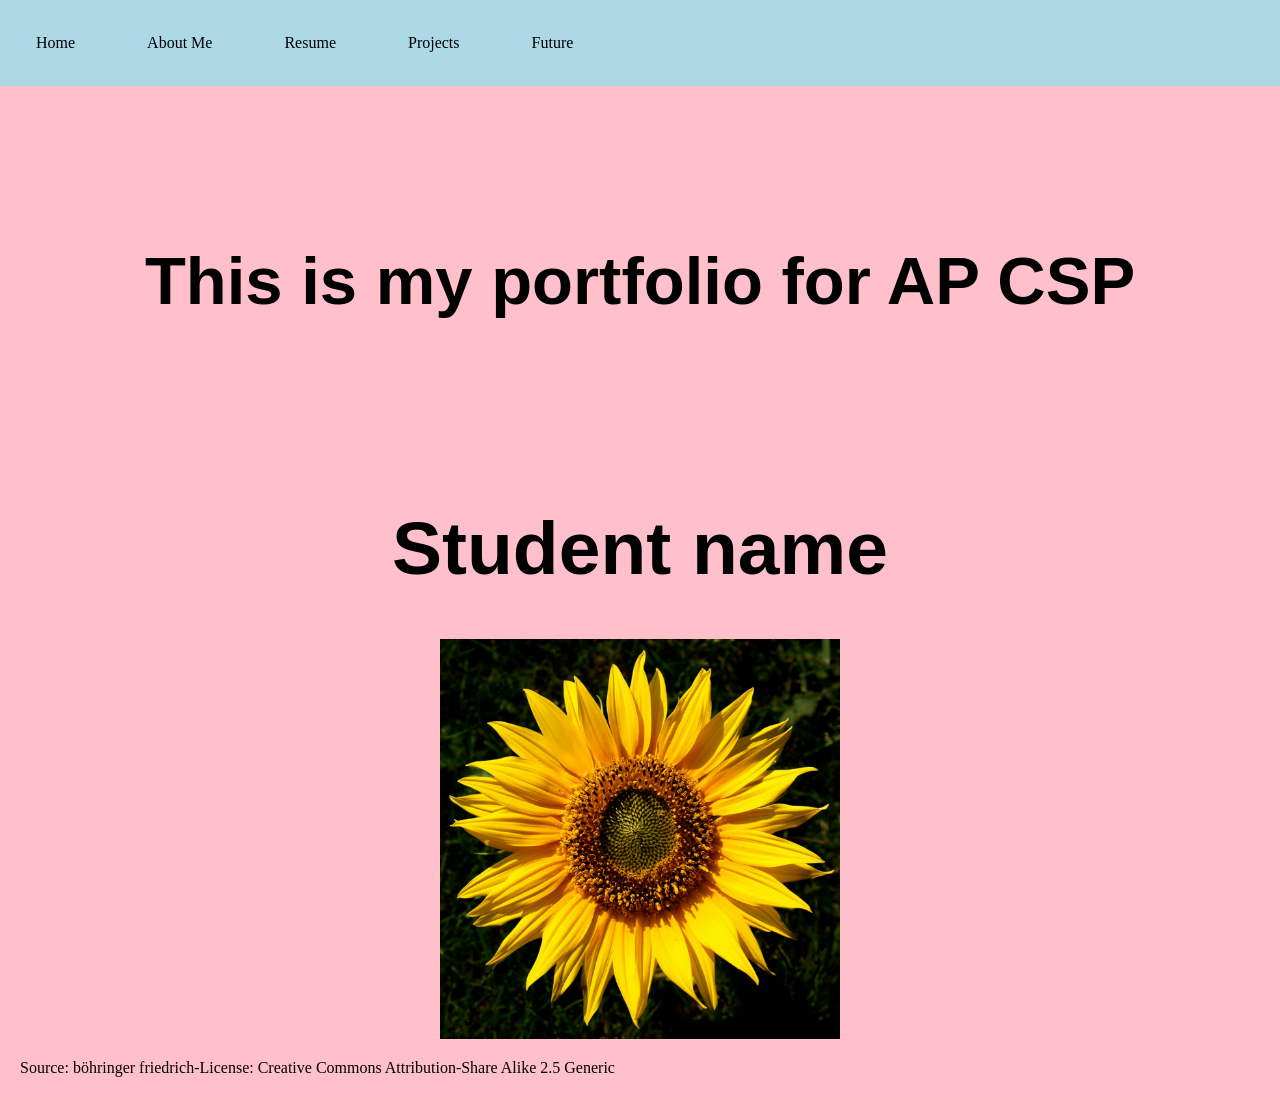
<file: index.html>
<!DOCTYPE html>
<html>
<head>
<link rel="stylesheet" href="style.css">
</head>
  
<body>

  <!--ul tag stands for an unordered list  -->
<ul>
  <li><a href="index.html">Home</a></li>
   <li><a href="aboutMe.html">About Me</a></li>
  <li><a href="resume.html">Resume</a></li>
  <li><a href="projects.html">Projects</a></li>
  <li><a href="future.html">Future</a></li>
</ul>

<!--div is a container that will allow us to move elements together, for example the paragraph tag <p>  -->
  <!--and the heading tag, which is <h3>  -->
 
  <div class="center">
      <h6 class="p3">This is my portfolio for AP CSP</h6>
  </div>

   <!--There are different heading sizes, from h1 to h6   -->
  <div class="container">
    <h2 class="p3">Student name</h2>
  </div>
  <!--The <br> tag adds a line to seperate items  -->
  <br>
  
<div class="center">
    <img src="sunflower.png" alt="Sunflower Picture">
  </div>
  <p> Source: böhringer friedrich-License: Creative Commons Attribution-Share Alike 2.5 Generic </p>


   

</body>
</html>
</file>
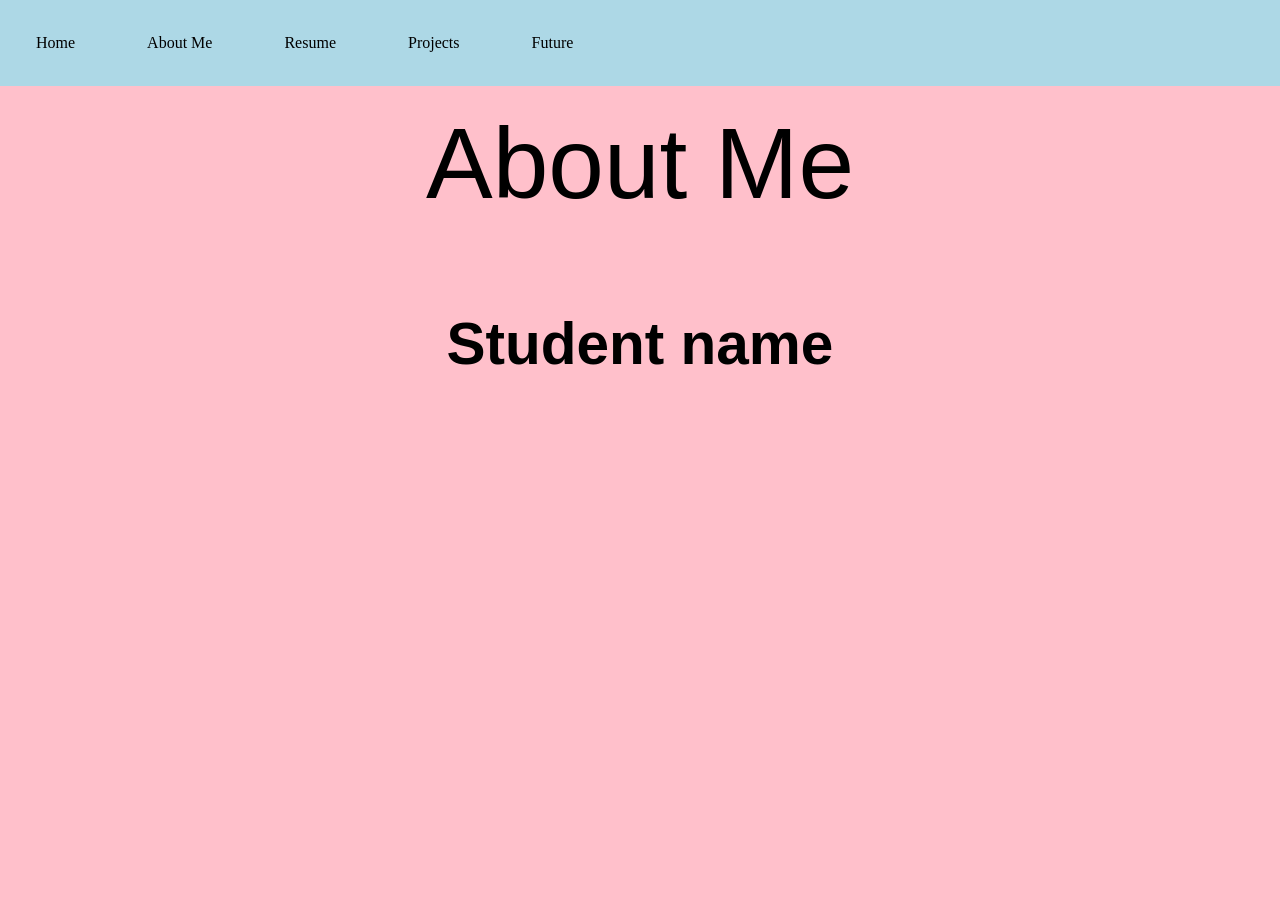
<file: aboutMe.html>
<!DOCTYPE html>
<html>
<head>
<link rel="stylesheet" href="style.css">
</head>
<body>

<ul>
  <li><a href="index.html">Home</a></li>
   <li><a href="aboutMe.html">About Me</a></li>
  <li><a href="resume.html">Resume</a></li>
  <li><a href="projects.html">Projects</a></li>
  <li><a href="future.html">Future</a></li>
</ul>

  <div class="center">
      <p class="p3">About Me</p>
  </div>

  <div class="container">
    <h3 class="p3">Student name</h3>
  </div>
   

</body>
</html>
</file>
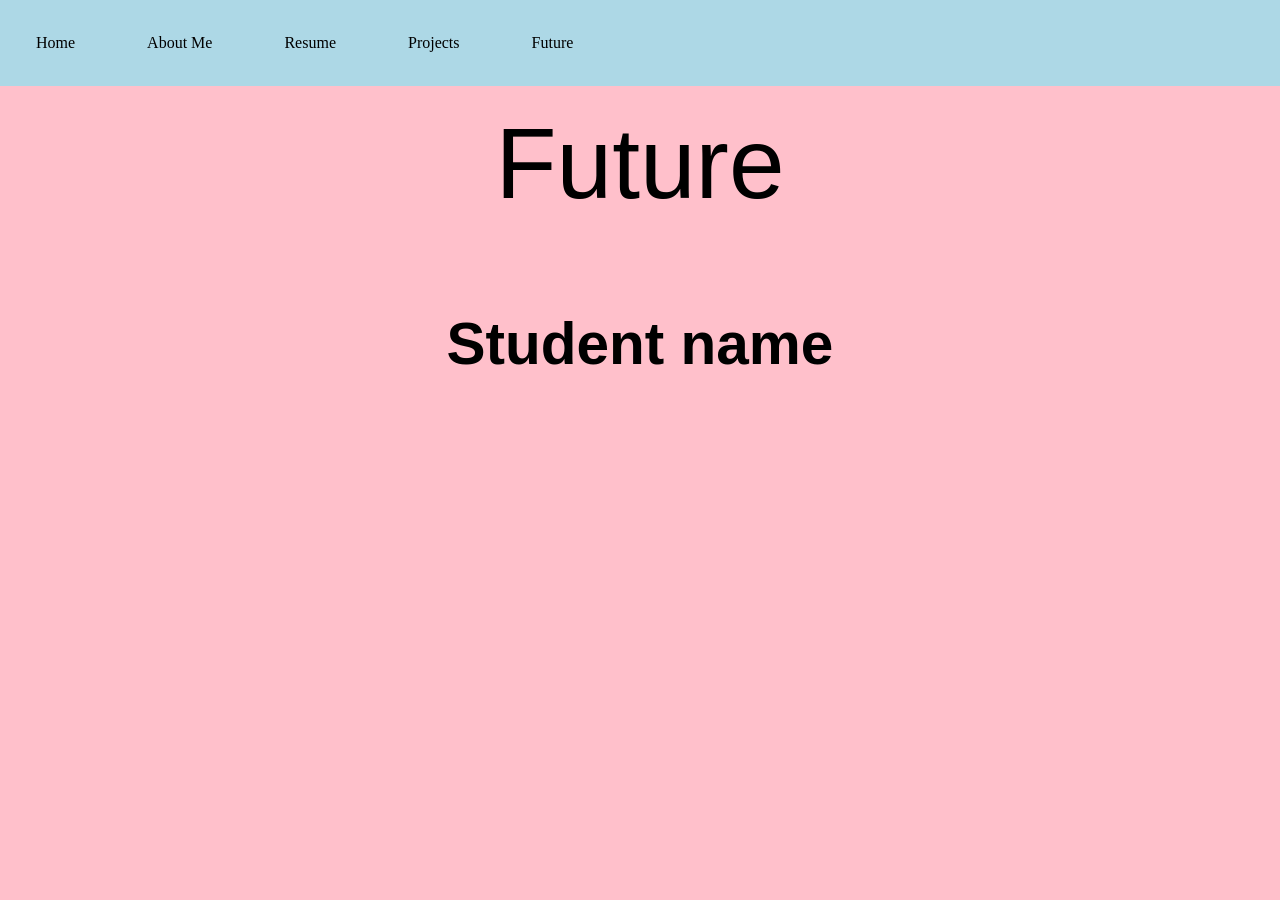
<file: future.html>
<!DOCTYPE html>
<html>
<head>
<link rel="stylesheet" href="style.css">
</head>
<body>

<ul>
  <li><a href="index.html">Home</a></li>
   <li><a href="aboutMe.html">About Me</a></li>
  <li><a href="resume.html">Resume</a></li>
  <li><a href="projects.html">Projects</a></li>
  <li><a href="future.html">Future</a></li>
</ul>

  <div class="center">
      <p class="p3">Future</p>
  </div>

  <div class="container">
    <h3 class="p3">Student name</h3>
  </div>
   

</body>
</html>
</file>
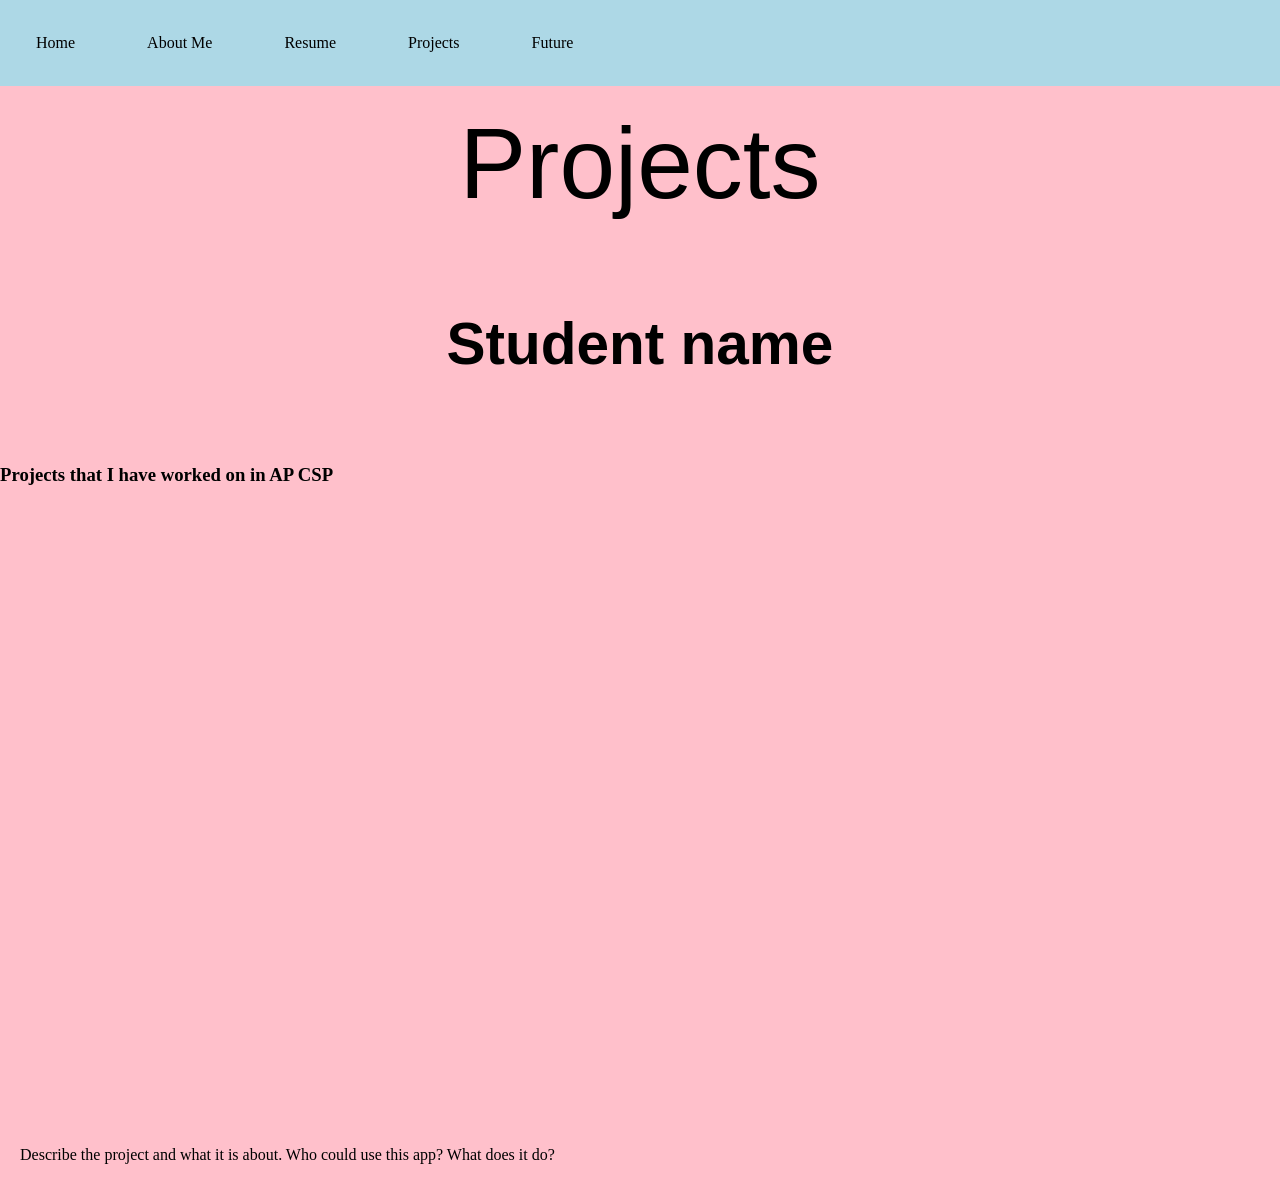
<file: projects.html>
<!DOCTYPE html>
<html>
<head>
<link rel="stylesheet" href="style.css">
</head>
<body>

<ul>
  <li><a href="index.html">Home</a></li>
   <li><a href="aboutMe.html">About Me</a></li>
  <li><a href="resume.html">Resume</a></li>
  <li><a href="projects.html">Projects</a></li>
  <li><a href="future.html">Future</a></li>
</ul>

  <div class="center">
      <p class="p3">Projects</p>
  </div>

  <div class="container">
    <h3 class="p3">Student name</h3>
  </div>
  <h3>Projects that I have worked on in AP CSP</h3>
  <iframe width="392" height="620" style="border: 0px;" src="https://studio.code.org/projects/applab/661c6c38-f9e5-4725-a9de-7e8cfca536ff/embed"></iframe>
   <p> Describe the project and what it is about. Who could use this app? What does it do?</p>
  <!-- Include your Unit 4 project designed an app prototype, include unit 6 project, include project on Internet dilemmas, include your AP CSP Create Performance Task project -->

</body>
</html>
</file>
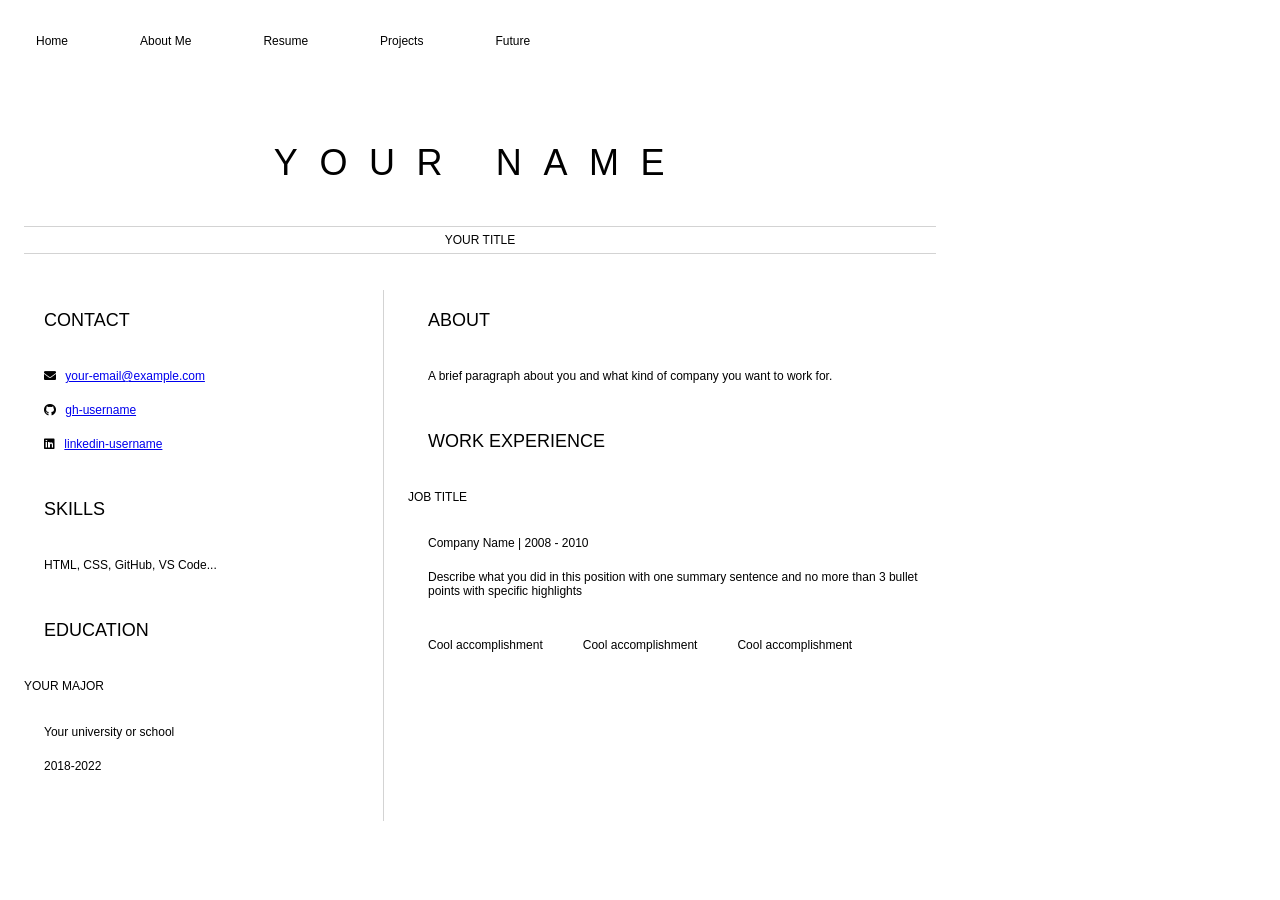
<file: resume.html>
<html>
	<head>
		<link href="resume.css" rel="stylesheet">
		<title>Your name resume</title>
        <link rel="stylesheet" href="https://cdnjs.cloudflare.com/ajax/libs/font-awesome/5.15.4/css/all.min.css">
	</head>

	<body>
    <ul>
  <li><a href="index.html">Home</a></li>
   <li><a href="aboutMe.html">About Me</a></li>
  <li><a href="resume.html">Resume</a></li>
  <li><a href="projects.html">Projects</a></li>
  <li><a href="future.html">Future</a></li>
</ul>
		<header id="header">
			<!-- resume header with your name and title -->
			<h1>YOUR NAME</h1>
			<hr>
			YOUR TITLE
			<hr>
		</header>
		<main>
			<article id="mainLeft">
				<section>
					<h2>CONTACT</h2>
					<!-- contact info including social media -->
                    <p>
                        <i class="fa fa-envelope" aria-hidden="true"></i>
                        <a href="mailto:your-email@example.com">your-email@example.com</a>
                    </p>
                    <p>
                        <i class="fab fa-github" aria-hidden="true"></i>
                        <a href="github.com/gh-username">gh-username</a>
                    </p>
                    <p>
                        <i class="fab fa-linkedin" aria-hidden="true"></i>
                        <a href="linkedin.com/linkedin-username">linkedin-username</a>
                    </p>
				</section>
				<section>
					<h2>SKILLS</h2>
					<!-- your skills -->
                    <p>HTML, CSS, GitHub, VS Code...</p>
				</section>
				<section>
					<h2>EDUCATION</h2>
					<!-- your education -->
                    <h3>YOUR MAJOR</h3>
                    <p>
                        Your university or school
                    </p>
                    <p>
                        2018-2022
                    </p>
				</section>            
			</article>
			<article id="mainRight">
				<section>
					<h2>ABOUT</h2>
					<!-- about you -->
					<p>A brief paragraph about you and what kind of company you want to work for.</p>
				</section>
				<section>
					<h2>WORK EXPERIENCE</h2>
					<!-- your work experience -->
                    <h3>JOB TITLE</h3>
                    <p>
                            Company Name | 2008 - 2010
                    </p>
                    <p>
                            Describe what you did in this position with one summary sentence and no more than 3 bullet points with specific highlights
                    </p>
                    <ul>
                            <li>Cool accomplishment</li>
                            <li>Cool accomplishment</li>
                            <li>Cool accomplishment</li>
                    </ul>
				</section>
			</article>
		</main>
	</body>
</html>
</file>
<file: style.css>
.center{
  display: flex;
  justify-content: center;
  align-items: center;
  font-size: 100px;
}

.container {
  font-size: 50px;
  padding: 10px;
  display: flex;
  justify-content: center;
}

.p3 {
  font-family: Arial, Helvetica, sans-serif;
}

body {
  margin: 0;
  padding: 0;
  background-color: pink;
}

h2, p {
  margin: 20px;
}

ul {
  list-style-type: none;
  margin: 0;
  padding: 0;
  overflow: hidden;
  background-color: lightblue;
}

ul li {
  float: left;
  padding: 20px;
}

ul li a {
  display: block;
  color: black;
  text-align: center;
  padding: 14px 16px;
  text-decoration: none;
}

ul li a:hover {
  background-color: teal;
}

img {
  width: 400px;
  height: 400px;
}

iframe {
  display: block;
  margin: 20px auto;
}
</file>
<file: resume.css>
body {
    font-family: 'Segoe UI', Tahoma, Geneva, Verdana, sans-serif;
    font-size: 12px;
    max-width: 960px;
    margin: auto;
}
h1 {
    font-size: 3em;
    letter-spacing: .6em;
    padding-top: 1em;
    padding-bottom: 1em;
}

h2 {
    font-size: 1.5em;
    padding-bottom: 1em;
}

h3 {
    font-size: 1em;
    padding-bottom: 1em;
}

main { 
    display: grid;
    grid-template-columns: 40% 60%;
    margin-top: 3em;
}
header {
    text-align: center;
    margin: auto 2em;
}

section {
    margin: auto 1em 4em 2em;
}

i {
    margin-right: .5em;
}

p {
    margin: .2em auto
}

hr {
    border: none;
    background-color: lightgray;
    height: 1px;
}

h1, h2, h3 {
    font-weight: 100;
    margin-bottom: 0;
}
#mainLeft {
    border-right: 1px solid lightgray;
}




.center{
  display: flex;
  justify-content: center;
  font-size: 100px;
}

.container {
  font-size: 50px;
  padding: 10px;
}

.p3 {
  font-family: "Lucida Console", "Courier New", monospace;
}

body {
  margin: 0;
  padding: 0;
  background-color: white;
}

h2, p {
  margin: 20px;
}

ul {
  list-style-type: none;
  margin: 0;
  padding: 0;
  overflow: hidden;
  background-color: white;
}

ul li {
  float: left;
  padding: 20px;
}

ul li a {
  display: block;
  color: black;
  text-align: center;
  padding: 14px 16px;
  text-decoration: none;
}

ul li a:hover {
  background-color: pink;
}
</file>
